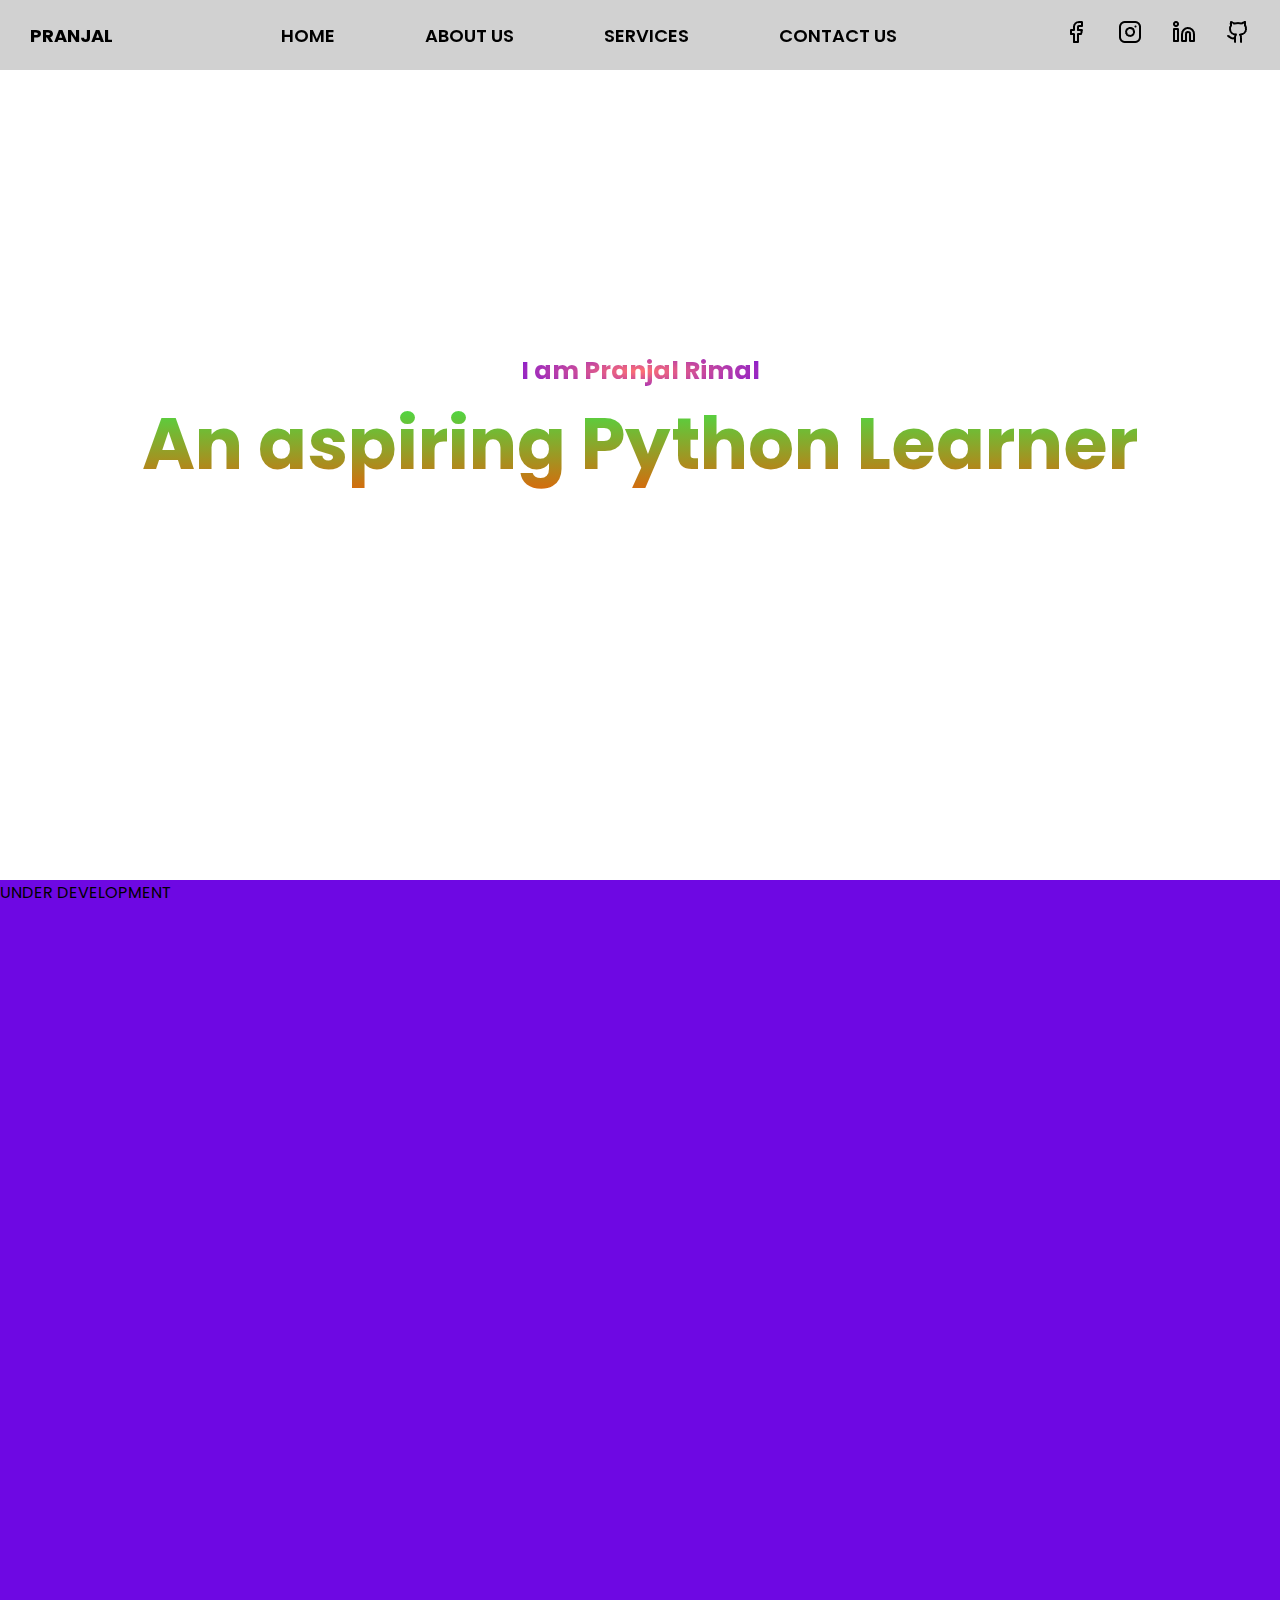
<file: index.html>
<!DOCTYPE html>
<html lang="en">
<head>
    <meta charset="UTF-8">
    <meta name="viewport" content="width=device-width, initial-scale=1.0">
    <link rel="stylesheet" href="Styles\styles.css">
    <title>Portfolio</title>
</head>
<body>
    <div class="navbar">
        <nav class="nav-main">
            <div class="logo">
                PRANJAL
            </div>
            <div >
                <ul class=" nav-ul">
                    <li>
                        <a href="#" class="HOME">HOME</a>
                    </li>
                    <li>
                        <a href="about.html" class="ABOUT">ABOUT US</a>
                    </li>
                    <li>
                        <a href="service.html" class="SERVICES">SERVICES</a>
                    </li>
                    <li>
                        <a href="contact.html" class="CONTACT">CONTACT US</a>
                    </li>
                </ul>
            </div>
            <div>
                <ul class="nav-social">
                    <li>
                        <a href="https://www.facebook.com/ampranjal" target="_blank">
                            <img class="img" src="/Assests/facebook.png" alt="facebook logo">
                        </a>
                    </li>
                    <li>
                        <a href="https://www.instagram.com/_pranzalfr" target="_blank">
                            <img class="img" src="/Assests/instagram.png" alt="instagram logo">
                        </a>
                    </li>
                    <li>
                        <a href="https://www.linkedin.com/in/pranzal/" target="_blank">
                            <img class="img" src="/Assests/linkedin.png" alt="linkedin logo">
                        </a>
                    </li>
                    <li>
                        <a href="https://github.com/impranzal" target="_blank">
                            <img class="img" src="/Assests/github.png" alt="github logo">
                        </a>
                    </li>
                </ul>
            </div>
        </nav>
    </div>

    <div class="hero">
        <h4>I am Pranjal Rimal</h4>
        <h1>An aspiring Python Learner</h1>
    </div>

    <div class="filler">
        UNDER DEVELOPMENT
    </div>
    
</body>
</html>
</file>
